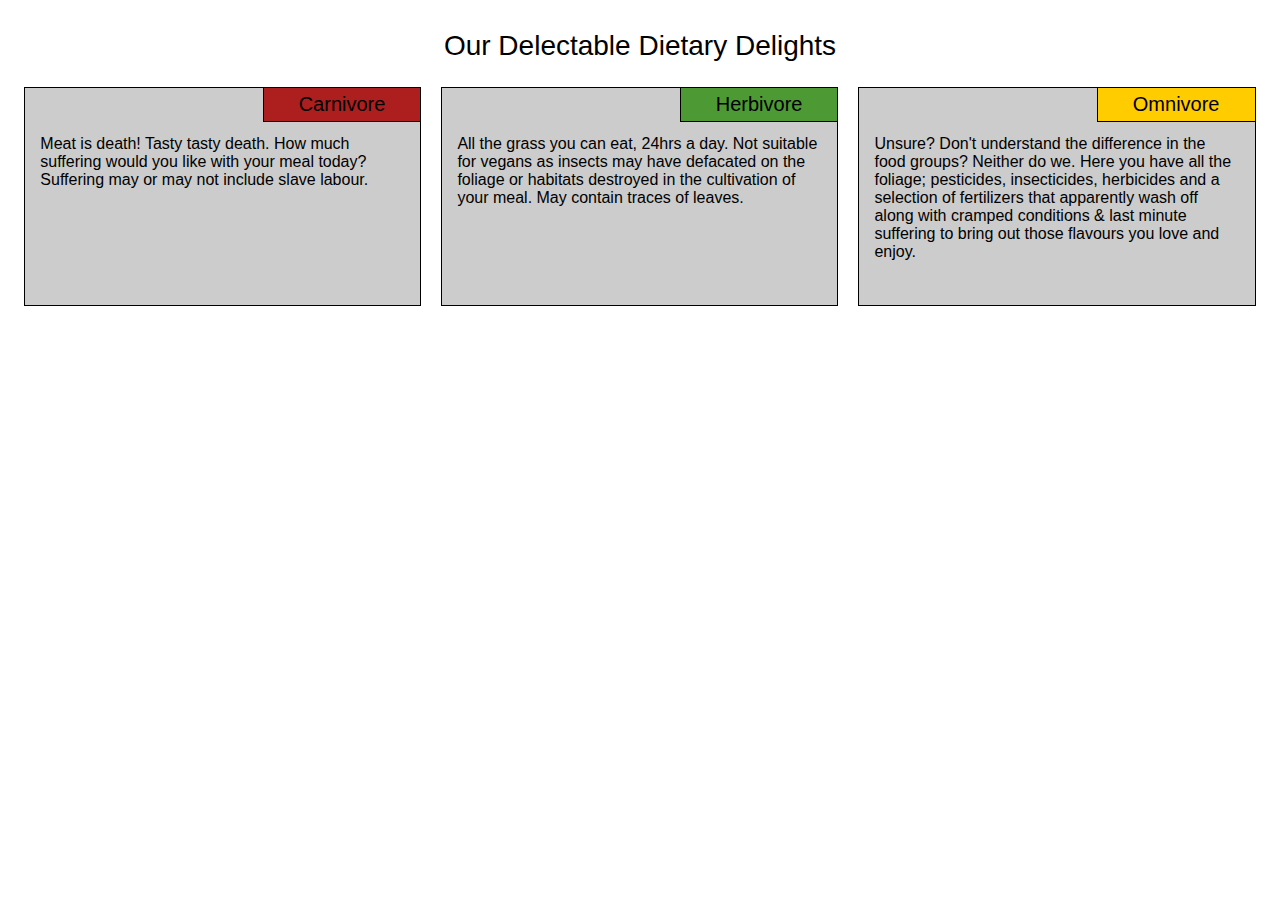
<file: index.html>
<!doctype html>
<html lang="en">
<head>
	<title>Our Coursera Web Dev While You Wait Menu!</title>
    <meta charset="utf-8">
    <meta name="viewport" content="width=device-width, initial-scale=1">
    <link rel="stylesheet" href="css/style.css">
 </head>
<body>
	<div id="heading">Our Delectable Dietary Delights</div>
	<div id="menu-container">
		<div class="col-lg-4 col-md-6 col-sm-12">
		  	<section id="carnivore" class="menu-item">
				<div class="menu-title">Carnivore</div>
				<div class="menu-text"><p>Meat is death! Tasty tasty death. How much suffering would you like with your meal today? Suffering may or may not include slave labour.</p></div>	
			</section>
		</div>
		<div class="col-lg-4 col-md-6 col-sm-12">
			<section id="herbivore" class="menu-item">
				<div class="menu-title">Herbivore</div>
				<div class="menu-text"><p>All the grass you can eat, 24hrs a day. Not suitable for vegans as insects may have defacated on the foliage or habitats destroyed in the cultivation of your meal. May contain traces of leaves.</p></div>
			</section>
		</div>				
		<div class="col-lg-4 col-md-12 col-sm-12">
			<section id="omnivore" class="menu-item">
				<div class="menu-title">Omnivore</div>
				<div class="menu-text"><p>Unsure? Don't understand the difference in the food groups? Neither do we. Here you have all the foliage; pesticides, insecticides, herbicides and a selection of fertilizers that apparently wash off along with cramped conditions &amp; last minute suffering to bring out those flavours you love and enjoy.</p></div>
			</section>	
		</div>
	</div>
</body>
</html>
</file>
<file: css/style.css>
* {
	box-sizing: border-box;
	font-family: Arial, Helvetica, sans-serif;
}
#heading {
	font-size: 1.75em;	
	text-align: center;
	margin: 30px 0 15px 0;
}
#menu-container {
  width: 99%;
  margin-left: auto;
  margin-right: auto;
}
.menu-title {
	border: 1px solid;
	position: absolute;
	right: -1px;
	top: -1px;
	font-size: 1.25em;
	padding: 5px 35px;
}
.menu-item {
	border: 1px solid;
	position: relative;
	padding: 27px 15px 0px 15px;
	background: #CCC;
	margin: 10px 10px;
}
#carnivore .menu-title {
	background: #ad1f1f;
}
#omnivore .menu-title {
	background: #ffcc00;
}
#herbivore .menu-title {
	background: #4d9933;
}

/********** Large devices **********/
@media (min-width: 992px) {
  .menu-text {
	margin-top: 20px;
	height: 170px;
  }
  .col-lg-4{
    float: left;
    width: 33.33%;
  }
}

/********** Medium devices **********/
@media (min-width: 768px) and (max-width: 991px) {
  .menu-text {
	margin-top: 20px;
	height: 120px;
  }
  .col-md-6, .col-md-12 {
    float: left;
  }
  .col-md-6 {
    width: 50%;
  }
  .col-md-12 {
    width: 100%;
  }
}

/********** Small devices **********/
@media (max-width: 767px) {
  .menu-text {
	margin-top: 20px;
  }	
  #menu-container {
    width: 90%;
  }
  .col-sm-12 {
    float: left;
    width: 100%;
  }
}
</file>
